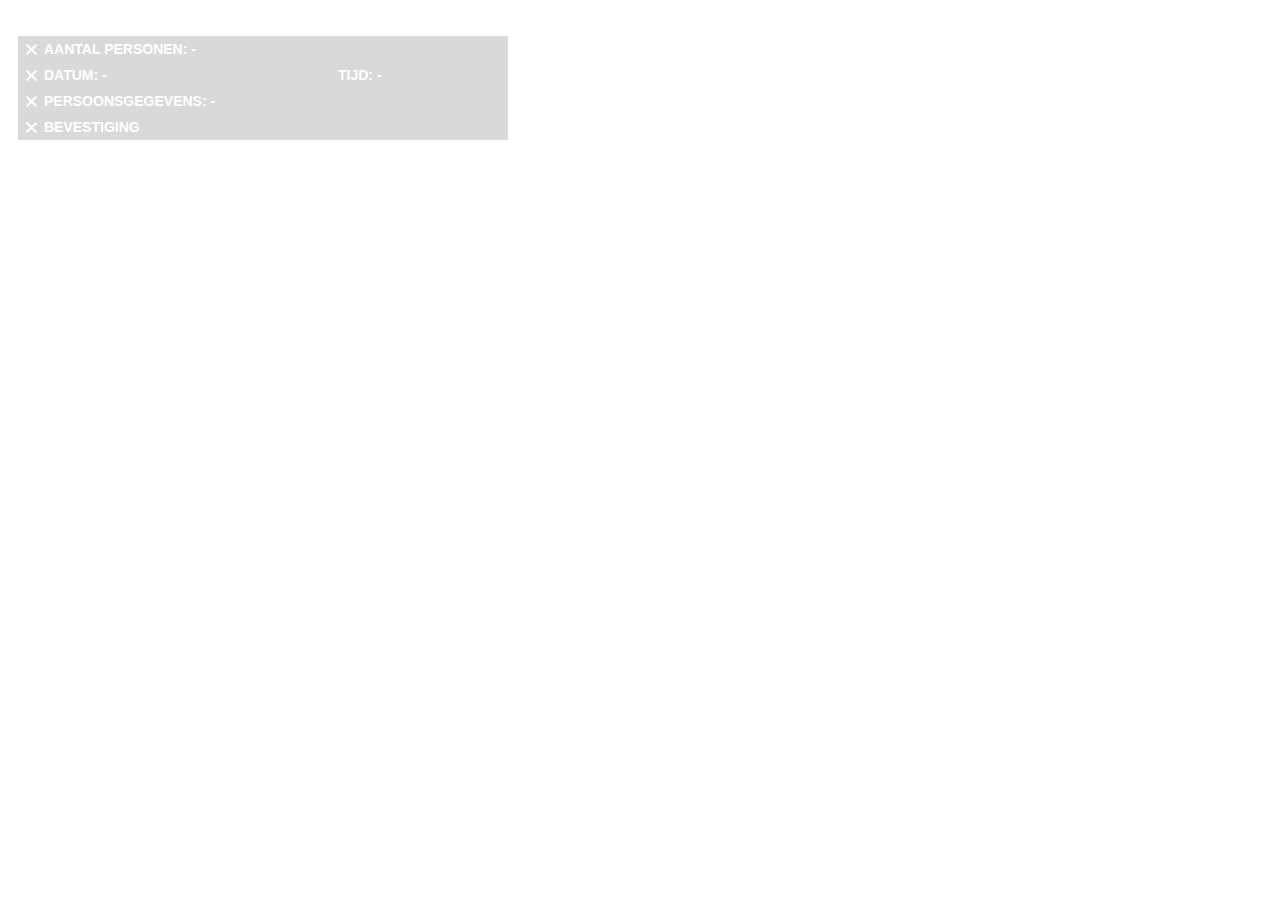
<file: index.html>
﻿<html>
<head>
    <meta http-equiv="Content-Type" content="text/html; charset=UTF-8" />
    <script type="text/javascript" src="https://code.jquery.com/jquery-1.11.2.min.js"></script>
    <script src="nappkin.js"></script>
    <script type="text/javascript">
        var nappkin = new Nappkin(193);
    var restaurant_name = "restaurant MOS";
    var fouten = false;
    var reg = /^([A-Za-z0-9_\-\.])+\@([A-Za-z0-9_\-\.])+\.([A-Za-z]{2,4})$/;
    var aantalPersonen = 0;
    var startEnable = 0;
    var datumEnable = 0;
    var persoonEnable = 0;
    var summaryEnable = 0;
    var ivs = 0;
    var actYear = new Date().getFullYear();
    var actMonth = new Date().getMonth();
    var actDay = new Date().getDate();
    var dofs = 0;
    // convertion day offset mon-sun
    var today = [actYear, actMonth, actDay];
    var reservedDay = [0, 0, 0];
    var dofsTable = [5, 6, 0, 1, 2, 3, 4];
    var calSelect = 0;
//    var tmeSelect = 0;
    var blCalendar = {};
    var warnValueLunch = 10;
    var warnValueDiner = 10;

    var blockValueLunch = 0;
    var blockValueDiner = 0;

    var dagSeatBlock = 15;
    var dagSeatWarn = 75;

    var maanden = ["januari", "februari", "maart", "april", "mei", "juni", "juli", "augustus", "september", "oktober", "november", "december"];
    var wdagen = ["Zondag", "Maandag", "Dinsdag", "Woensdag", "Donderdag", "Vrijdag", "Zaterdag"];

    function daysInMonth(iMonth, iYear) {
        return 32 - new Date(iYear, iMonth, 32).getDate();
    }
    function firstMonthDay(iMonth, iYear) {
        var firstDay = new Date(iYear, iMonth, 1);
        return firstDay.getDay();;
    }
    function setupMonth(mm) {
        disableVerstuur();
        if (mm < 0) {
            actYear--;
            actMonth = 11;
        } else if (mm > 11) {
            actYear++;
            actMonth = 0;
        } else {
            actMonth = mm;
        }
        getjSon(fillCalendar);
    }

//    function updateAvail(dta) {
//        blCalendar = dta.result;
//        fillCalendar();
//    }

    jQuery(document).ready(function () {
        $('#groepletop').hide();
        $('#person_content').hide();
        $('#datum_content').hide();
        $('#foutmsg').hide();
        $('#persoon_content').hide();
        $('#summary_content').hide();
        //$('#timeError').hide();

        for (i = 1; i <= 7; i++) {
            $('#p' + i).click(function () {
                klikPerson($(this).attr('id').substr(1, 2));
                return false;
            });
        }

        $("#verst").click(function (event) {
            event.preventDefault();
            checkPersonalia();
            verstuur();
        });

        /*$('#nam').blur(function() {
            checkPersonalia();
        });
        // GET RESERVATION DATA
        */
        getjSon(enableStart);
    });

    function getjSon(cBack) {
        var date = new Date(actYear, actMonth, 1);
        nappkin.getAvailabilityForMonth(date, function(s) {
            blCalendar = s;
            cBack(s)
        }, function(r) {

        });
    }
//    function seatsAvail(dta) {
//        enableStart();
//    }

    function disableVerstuur() {
        //
        $('#subButton').removeClass('verstuur_active')
        $('#subButton').addClass('verstuur_inactive')
    }

    function checkPersonalia() {
        fouten = false;
        $('#nam').removeClass('invul_error')
        $('#eml').removeClass('invul_error')
        $('#tel').removeClass('invul_error')
        if (!selectedSlot) {
            fouten = true;
        }
        if ($('#nam').val() == "") {
            fouten = true;
            $('#nam').addClass('invul_error')
        } else {
            $('#persoon').html($('#nam').val());
        }
        if ($('#tel').val() == "" & aantalPersonen == 7) {
            fouten = true;
            $('#tel').addClass('invul_error')
        }
        if (reg.test($('#eml').val()) == false) {
            $('#eml').addClass('invul_error')
            fouten = true;
        }
        if (fouten == false) {
            $('#foutmsg').hide();
            $('#subButton').removeClass('verstuur_inactive')
            $('#subButton').addClass('verstuur_active')
            //$('#drop2').removeClass('drop_verstuur_inactive')
            //$('#drop2').addClass('drop_verstuur_active')
            // activate verstuur
        } else {
            $('#subButton').removeClass('verstuur_active')
            $('#subButton').addClass('verstuur_inactive')
            $('#foutmsg').show();
            //$('#drop2').removeClass('drop_verstuur_active')
            //$('#drop2').addClass('drop_verstuur_inactive')
        }
        //alert("data:"+$('#nam').val()+"\n"+$('#noot').val());

    }
    function setupDatum() {
        $('#head_datum').click(function () {
            var ivs = $('#datum_content').is(":visible");

            $('#datum_content').slideToggle('fast');
            if (ivs) {
                $('#drop1').css({ "background-position": "-26px 0px" });
            } else {
                $('#drop1').css({ "background-position": "0px 0px" });
            }

        });
    }
    function setupPersoon() {
        $('#head_persoon').click(function () {
            var ivs = $('#persoon_content').is(":visible");

            $('#persoon_content').slideToggle('fast');
            if (ivs) {
                $('#drop2').css({ "background-position": "-26px 0px" });
            } else {
                $('#drop2').css({ "background-position": "0px 0px" });
            }

        });
    }

    function enableStart() {
        if (startEnable == 0) {
            startEnable = 1;
            $('#head_personen').click(function () {
                ivs = $('#person_content').is(":visible");

                $('#person_content').slideToggle('fast');
                if (ivs) {
                    $('#drop0').css({ "background-position": "-26px 0px" });
                } else {
                    $('#drop0').css({ "background-position": "0px 0px" });
                }
            });
            $("#head_personen").removeClass("part_title_inactive");
            $("#head_personen").addClass("part_title_active");
            $("#drop0").removeClass("drop_disabled");
            $("#drop0").addClass("drop_active");
            $('#person_content').slideDown("fast");
            //
        }
    }
    function enableDate() {
        if (datumEnable == 0) {
            datumEnable = 1;
            $("#head_datum").removeClass("part_title_inactive");
            $("#head_datum").addClass("part_title_active");
            $("#drop1").removeClass("drop_disabled");
            $("#drop1").addClass("drop_active");
            $('#datum_content').slideDown("fast");

            for (i = 1; i <= 9; i++) {
                $('#slot' + i).removeClass("isWarning");
                $('#slot' + i).removeClass("isBlocked");
                $('#slot' + i).addClass("isDisabled");
            }

            $('#maandprev').click(function () {
                //event.preventDefault();
                setupMonth(actMonth - 1);
                return false;
            });
            $('#maandnext').click(function () {
                //event.preventDefault();
                setupMonth(actMonth + 1);
                return false;
            });
//            // setup timeslot interaction
//            for (i = 0; i <= 9; i++) {
//                $('#slot' + i).click(function () {
//                    if ((!$(this).hasClass('isBlocked')) & $(this).hasClass('kvtm') & (!$(this).hasClass('isDisabled'))) {
//                        if (tmeSelect > 0) {
//                            if (1 == 2) {
//                                //restore warning flag
//                            }
//                            $('#slot' + tmeSelect).removeClass('kvtmSelected');
//                        }
//                        tmeSelect = ($(this).attr('id').substr(4, 1));
//                        //alert("slot:"+tmeSelect);
//                        $(this).addClass('kvtmSelected');
//                        //alert($('#persoon_content').is(":visible"));
//                        if ($('#persoon_content').is(":visible")) {
//                            checkPersonalia();
//                        }
//                        var cpda = $(this).html();
//                        tmeClicked(cpda);
//                    }
//                });
//            }
            //setup day calendar interaction
            for (xx = 0; xx <= 41; xx++) {
                $('#dt' + xx).click(function () {
                    if (((!$(this).hasClass('kvDisabled')) & (!$(this).hasClass('kvBlocked'))) & $(this).html() != "") {
                        if (calSelect > 0) {
                            $('#dt' + calSelect).removeClass('kvSelected');
                        }
                        $(this).addClass('kvSelected');
                        calSelect = ($(this).attr('id').substr(2, 2));
                        var cpda = $(this).html();
                        dayClicked(cpda);
                    }
                });
            }
            fillCalendar();
            setupDatum();
        }
    }
    function getSeatsTotal(dg) {
        //
        var seat = 0;
        for (i = 0; i < blCalendar.result[dg].available.length; i++) {
            if (blCalendar.result[dg].available[i].isClosed == false) {
                seat += 1 * blCalendar.result[dg].available[i].count;
            }
        }
        return seat;
    }
    function updateSlotSetting() {
        //alert("update slots");
        // called after every day click

        $('#slotcontainer').empty();

        var day = reservedDay[2] - 1;
        var divRequired = false;
        var info = blCalendar.dates[day];
        selectedSlot = null;
        for(var s = 0; s < info.sections.length; s++) {
            var section = info.sections[s];
            if (!section.isClosed) {
                for (var o = 0; o < section.slots.length; o++) {
                    var slot = section.slots[o];
                    var node = $("<div class='slot'>" + slot.start + "</div>");
                    if (!slot.available) {
                        node.addClass("isBlocked");
                    }
                    if (!o && divRequired) {
                        $('#slotcontainer').append("<div class='section_divider'></div>");
                    }

                    if (slot.available) {
                        node.click(function () {
                            if (selectedSlot) {
                                $(selectedSlot).removeClass('selected');
                            }
                            selectedSlot = this;
                            $(selectedSlot).addClass('selected');
                            //alert($('#persoon_content').is(":visible"));
                            if ($('#persoon_content').is(":visible")) {
                                checkPersonalia();
                            }
                            var cpda = $(selectedSlot).html();
                            tmeClicked(cpda);
                        });
                    }


                    $('#slotcontainer').append(node);
                    divRequired = true;
                }
            }
        }

//        //travel through timeslots
//        for (cl = 0; cl < blCalendar.result[(reservedDay[2] - 1)].available.length; cl++) {
//            $('#slot' + (cl + 1)).removeClass("isDisabled");
//            $('#slot' + (cl + 1)).removeClass("isBlocked");
//            $('#slot' + (cl + 1)).removeClass("isWarning");
//            //alert(String(blCalendar.result[(reservedDay[2]-1)].available[cl].count));
//            var slotAvailabilityInfo = blCalendar.result[(reservedDay[2] - 1)].available[cl];
//            if (slotAvailabilityInfo.isClosed) {
//                // timeslot is closed
//                $('#slot' + (cl + 1)).addClass("isDisabled");
//                // reservation on time which is disabled?
//            }
//            else {
//                // otherwise count available seats
//                var avl = slotAvailabilityInfo.count;
//                //alert(avl);
//                var dinerflag = 0;
//                if (cl < 3) {
//                    // lunch limit
//                    if (avl < blockValueLunch) {
//                        dinerflag = 2;
//                    } else if (avl < warnValueLunch) {
//                        dinerflag = 1;
//                    }
//                } else {
//                    // diner limit
//                    if (avl < blockValueDiner) {
//                        dinerflag = 2;
//                    } else if (avl < warnValueDiner) {
//                        dinerflag = 1;
//                    }
//                }
//                if (dinerflag != 0) {
//                    if (dinerflag == 2) {
//                        $('#slot' + (cl + 1)).addClass("isBlocked");
//                        // reservation on time which is full?
//                        if ((cl + 1) == tmeSelect) {
//                            $('#tijd').html("-");
//                            $('#slot' + tmeSelect).removeClass('kvtmSelected');
//                            tmeSelect = 0;
//                        }
//                    } else if (dinerflag == 1) {
//                        $('#slot' + (cl + 1)).addClass("isWarning");
//                    }
//                }
//            }
//        }
    }
    function dayClicked(dd) {
        reservedDay = [actYear, actMonth, dd];
        updateSlotSetting();
        $('#datum').html(wdagen[new Date(actYear, actMonth, dd).getDay()] + " " + dd + " " + maanden[actMonth]);
        checkContinue();
    }
    function tmeClicked(dd) {
        //reservedDay=[actYear,actMonth,dd];
        $('#tijd').html(dd);
        checkContinue();
    }
    function checkContinue() {
        if (calSelect > 0 && selectedSlot) {
            var ivs = $('#person_content').is(":visible");
            if (ivs) {
                $('#drop0').css({ "background-position": "-26px 0px" });
                $('#person_content').slideUp("fase");
            }

            enablePersoon();
        }
    }

    function infoForDayOfMonth(day) {
        if (!blCalendar) return;
        return blCalendar.dates[day];
    }

    function fillCalendar() {
        //alert("filling dates");
        // clear old
//        tmeSelect = 0;
        $('#tijd').html("-");
        for (xx = 0; xx <= 41; xx++) {
            $('#dt' + xx).html("");
            if (calSelect > 0) {
                $('#dt' + calSelect).removeClass('kvSelected');
            }
            $('#dt' + xx).removeClass("kvFilled");
            $('#dt' + xx).removeClass("kvDisabled");
            $('#dt' + xx).removeClass("kvActive");
            $('#dt' + xx).removeClass("kvBlocked");
            $('#dt' + xx).removeClass("kvWarning");
            $('#dt' + xx).addClass("kv");
        }

        for (xx = 1; xx < 10; xx++) {
            $('#slot' + xx).removeClass('kvtmSelected');
            $('#slot' + xx).removeClass("isBlocked");
            $('#slot' + xx).removeClass("isWarning");
            $('#slot' + xx).addClass("isDisabled");
        }
        $('#maandnaam').html(maanden[actMonth] + " " + actYear);

        dofs = dofsTable[firstMonthDay(actMonth, actYear)];
        for (xx = 1; xx <= daysInMonth(actMonth, actYear) ; xx++) {
            //
            $('#dt' + (xx + dofs)).html(xx);
            if (today[0] == actYear & today[1] == actMonth & today[2] == xx) {
                $('#dt' + (xx + dofs)).addClass("kvActive");
            } else {
                if (actYear < today[0] | (actYear == today[0] & actMonth < today[1]) | ((actYear <= today[0] & actMonth <= today[1]) & xx < today[2])) {
                    $('#dt' + (xx + dofs)).addClass("kvDisabled");
                } else {
                    $('#dt' + (xx + dofs)).addClass("kvFilled");
                }
            }

            if (blCalendar.isClosed(xx-1)) {
                $('#dt' + (xx + dofs)).removeClass("kvFilled");
                $('#dt' + (xx + dofs)).addClass("kvDisabled");
            }
            else {

            }

//            var allClosed = 0;
//            for (dayC = 0; dayC < blCalendar.result[(xx - 1)].available.length; dayC++) {
//                if (blCalendar.result[(xx - 1)].available[dayC].isClosed) {
//                    allClosed++;
//                }
//            }
//            switch (allClosed) {
//            case 9:
//                $('#dt' + (xx + dofs)).removeClass("kvFilled");
//                $('#dt' + (xx + dofs)).addClass("kvDisabled");
//                break;
//            default:
//                var dagSeat = getSeatsTotal(xx - 1);
//                if (dagSeat < dagSeatBlock) {
//                    $('#dt' + (xx + dofs)).addClass("kvBlocked");
//                } else if (dagSeat < dagSeatWarn) {
//                    $('#dt' + (xx + dofs)).addClass("kvWarning");
//                }
//            }
        }

    }
    function pad2(number) {
        return (number < 10 ? '0' : '') + number
    }
    function verstuur() {
        if (fouten == false) {
            var dta = "Reservering:" + aantalPersonen + " personen, " + reservedDay[0] + "/" + pad2(reservedDay[1] + 1) + "/" + pad2(reservedDay[2]) + ", tijd:" + $('#tijd').html() + "\n";
            aantalPersonen
            dta += "Naam:" + $('#nam').val() + "\n";
            dta += "Email:" + $('#eml').val() + "\n";
            dta += "Telefoon:" + $('#tel').val() + "\n";
            dta += "Noot:" + $('#noot').val() + "\n";

            var hours = 20;
            var minutes = 0;
            nappkin.createNewReservation(
                    new Date(reservedDay[0], reservedDay[1], reservedDay[2], hours, minutes),
                    aantalPersonen,
                    $('#nam').val(),
                    $('#eml').val(),
                    $('#tel').val(),
                    $('#noot').val(),
                    'nl',
                    reserveResult
            );

//            var reservationObject = {
//                name:  $('#nam').val(),
//                countGuests: aantalPersonen,
//                startsOn: reservedDay[0] + "-" + pad2(reservedDay[1] + 1) + "-" + pad2(reservedDay[2]) + "T" + $('#tijd').html() + ":00",
//                email: $('#eml').val(),
//                notes: $('#noot').val(),
//                mailingList: $('#infoaan').attr("checked"),
//                phone: $('#tel').val(),
//                locationId: locationId,
//                localTime: true
//            };
//            $.ajax({
//                type: 'POST',
//                url: baseUrl + "reservation",
//                data: JSON.stringify(reservationObject),
//                success: reserveResult,
//                contentType: 'application/json'
//            });
        }
        return false;
    }
    function reserveResult(dt) {
        enableSummary();
    }
    function enableSummary() {
        if (summaryEnable == 0) {
            summaryEnable = 1;
            $('#head_personen').unbind('click');
            $('#head_datum').unbind('click');
            $('#head_persoon').unbind('click');

            $('#person_content').slideUp("fast");
            $('#drop0').css({ "background-position": "-26px 0px" });
            $('#drop1').css({ "background-position": "-26px 0px" });
            $('#drop2').css({ "background-position": "-26px 0px" });
            $('#datum_content').slideUp("fast");
            $('#persoon_content').slideUp("fast");
            $('#summary_content').slideDown("fast");

            $("#head_summary").removeClass("part_title_inactive");
            $("#head_summary").addClass("part_title_active");
            $("#drop3").removeClass("drop_disabled");
            $("#drop3").addClass("drop_active");
            $('#summary_content').html("Bovenstaande gegevens zijn verstuurd naar <strong>" + $('#eml').val() + "</strong><br>");
            if ($('#tel').val() != "") {
                $('#summary_content').append("<br><strong>Telefoon:</strong><br>" + $('#tel').val());
            }
            if ($('#noot').val() != "") {
                $('#summary_content').append("<br><strong>Notitie:</strong><br>" + $('#noot').val());
            }
            var nwsUpd = "";
            if (!$('#infoaan').attr("checked")) {
                nwsUpd = " geen";
            }
            $('#summary_content').append("<br><br>U wilt" + nwsUpd + " nieuws ontvangen over " + restaurant_name);
            $('#summary_content').append("<br><br><a href='index.html' target='_self' class='opnieuwlink'>Klik hier</a> als u een nieuwe reservering wilt maken");

        }
    }
    function enablePersoon() {
        if (persoonEnable == 0) {
            persoonEnable = 1;
            $('#eml').keypress(function () {
                checkPersonalia();
            });
            $('#nam').blur(function () {
                checkPersonalia();
            });
            $('#eml').blur(function () {
                checkPersonalia();
            });
            $('#tel').blur(function () {
                checkPersonalia();
            });
            $('#noot').blur(function () {
                checkPersonalia();
            });
            $("#head_persoon").removeClass("part_title_inactive");
            $("#head_persoon").addClass("part_title_active");
            $("#drop2").removeClass("drop_disabled");
            $("#drop2").addClass("drop_active");
            $('#persoon_content').slideDown("fast");
            setupPersoon();
        }
    }

    function klikPerson(pp) {
        enableDate();
        if (pp == 7) {
            $('#persons').html("groepsreservering/aanvraag");
            $('#groepletop').slideDown("fast");
        } else {
            $('#persons').html(pp);
            $('#groepletop').slideUp("fast");
        }
        if (aantalPersonen > 0) {
            $("#p" + aantalPersonen).removeClass("actief");
            $("#p" + pp).addClass("inactief");
        }
        $("#p" + pp).removeClass("inactief");
        $("#p" + pp).addClass("actief");
        aantalPersonen = pp;
    }

    function getParameterByName(name) {
        name = name.replace(/[\[]/, "\\[").replace(/[\]]/, "\\]");
        var regex = new RegExp("[\\?&]" + name + "=([^&#]*)"),
            results = regex.exec(location.search);
        return results === null ? "" : decodeURIComponent(results[1].replace(/\+/g, " "));
    }

</script>
    <link href="css/rstyle.css" rel="stylesheet" type="text/css">
</head>
<body>

    <br>
    <div class="reserver" name="rtool" id="rtool">
        <div class="reservePart">
            <div class="part_title_inactive" name="head_personen" id="head_personen">
                <div class="drop_disabled" id='drop0' name='drop0'>&nbsp;</div>
                <a href="#" class='part_title_copy'>Aantal personen: <span name='persons' id='persons'>-</span></a>
            </div>
            <div class="part_content" name="person_content" id='person_content'>
                Voor hoeveel personen wilt u reserveren?<br><br>
                <span class="personlist" name="p1" id="p1">1</span>
                <span class="personlist" name="p2" id="p2">2</span>
                <span class="personlist" name="p3" id="p3">3</span>
                <span class="personlist" name="p4" id="p4">4</span>
                <span class="personlist" name="p5" id="p5">5</span>
                <span class="personlist" name="p6" id="p6">6</span>
                <span class="personlist" name="p7" id="p7">6+</span>
                <div name="groepletop" id="groepletop" class='letop'><strong>LET OP:</strong> Bij een reservering van meer dan zes personen is de door u opgegeven data <strong>GEEN</strong> reservering. Wij gebruiken uw ingevoerde gegevens om u terug te bellen en de reservering te bevestigen.</div>
            </div>
        </div>
        <div class="reservePart">
            <div class="part_title_inactive" name="head_datum" id="head_datum">
                <div class="drop_disabled" id='drop1' name='drop1'>&nbsp;</div>
                <a href="#" class='part_title_copy'>Datum: <span name='datum' id='datum'>-</span></a><div class="tijdindex">Tijd: <span name='tijd' id='tijd'>-</span></div>
            </div>
            <div class="part_content" name="datum_content" id="datum_content">
                Op welke dag wilt u reserveren?<br><br>
                <table width="464" border="0" cellspacing="2" cellpadding="0">
                    <tr class="kvt">
                        <td colspan="2" align="left" class="mndSelect"><a href="#" name="maandprev" id="maandprev">&laquo; Eerder</a></td>
                        <td colspan="3" align="center"><span class="mdnNaam" name="maandnaam" id="maandnaam">MAAND</span></td>
                        <td colspan="2" align="right" class="mndSelect"><a href="#" name="maandnext" id="maandnext">Later &raquo;</a></td>
                    </tr>
                    <tr class="kvh">
                        <td align="center" class="kvh">Ma</td>
                        <td align="center" class="kvh">Di</td>
                        <td align="center" class="kvh">Wo</td>
                        <td align="center" class="kvh">Do</td>
                        <td align="center" class="kvh">Vr</td>
                        <td align="center" class="kvh">Za</td>
                        <td align="center" class="kvh">Zo</td>
                    </tr>
                    <tr>
                        <td align="center" name="dt0" id="dt0" class="kv">&nbsp;</td>
                        <td align="center" name="dt1" id="dt1" class="kv">&nbsp;</td>
                        <td align="center" name="dt2" id="dt2" class="kv">&nbsp;</td>
                        <td align="center" name="dt3" id="dt3" class="kv">&nbsp;</td>
                        <td align="center" name="dt4" id="dt4" class="kv">&nbsp;</td>
                        <td align="center" name="dt5" id="dt5" class="kv">&nbsp;</td>
                        <td align="center" name="dt6" id="dt6" class="kv">&nbsp;</td>
                    </tr>
                    <tr>
                        <td align="center" name="dt7" id="dt7" class="kv">&nbsp;</td>
                        <td align="center" name="dt8" id="dt8" class="kv">&nbsp;</td>
                        <td align="center" name="dt9" id="dt9" class="kv">&nbsp;</td>
                        <td align="center" name="dt10" id="dt10" class="kv">&nbsp;</td>
                        <td align="center" name="dt11" id="dt11" class="kv">&nbsp;</td>
                        <td align="center" name="dt12" id="dt12" class="kv">&nbsp;</td>
                        <td align="center" name="dt13" id="dt13" class="kv">&nbsp;</td>
                    </tr>
                    <tr>
                        <td align="center" name="dt14" id="dt14" class="kv">&nbsp;</td>
                        <td align="center" name="dt15" id="dt15" class="kv">&nbsp;</td>
                        <td align="center" name="dt16" id="dt16" class="kv">&nbsp;</td>
                        <td align="center" name="dt17" id="dt17" class="kv">&nbsp;</td>
                        <td align="center" name="dt18" id="dt18" class="kv">&nbsp;</td>
                        <td align="center" name="dt19" id="dt19" class="kv">&nbsp;</td>
                        <td align="center" name="dt20" id="dt20" class="kv">&nbsp;</td>
                    </tr>
                    <tr>
                        <td align="center" name="dt21" id="dt21" class="kv">&nbsp;</td>
                        <td align="center" name="dt22" id="dt22" class="kv">&nbsp;</td>
                        <td align="center" name="dt23" id="dt23" class="kv">&nbsp;</td>
                        <td align="center" name="dt24" id="dt24" class="kv">&nbsp;</td>
                        <td align="center" name="dt25" id="dt25" class="kv">&nbsp;</td>
                        <td align="center" name="dt26" id="dt26" class="kv">&nbsp;</td>
                        <td align="center" name="dt27" id="dt27" class="kv">&nbsp;</td>
                    </tr>
                    <tr>
                        <td align="center" name="dt28" id="dt28" class="kv">&nbsp;</td>
                        <td align="center" name="dt29" id="dt29" class="kv">&nbsp;</td>
                        <td align="center" name="dt30" id="dt30" class="kv">&nbsp;</td>
                        <td align="center" name="dt31" id="dt31" class="kv">&nbsp;</td>
                        <td align="center" name="dt32" id="dt32" class="kv">&nbsp;</td>
                        <td align="center" name="dt33" id="dt33" class="kv">&nbsp;</td>
                        <td align="center" name="dt34" id="dt34" class="kv">&nbsp;</td>
                    </tr>
                    <tr>
                        <td align="center" name="dt35" id="dt35" class="kv">&nbsp;</td>
                        <td align="center" name="dt36" id="dt36" class="kv">&nbsp;</td>
                        <td align="center" name="dt37" id="dt37" class="kv">&nbsp;</td>
                        <td align="center" name="dt38" id="dt38" class="kv">&nbsp;</td>
                        <td align="center" name="dt39" id="dt39" class="kv">&nbsp;</td>
                        <td align="center" name="dt40" id="dt40" class="kv">&nbsp;</td>
                        <td align="center" name="dt41" id="dt41" class="kv">&nbsp;</td>
                    </tr>

                </table><br>

                Tijd:
                <div class="slot_container">
                    <div id="slotcontainer">Vfffffff
                    </div>
                </div>
            </div>
        </div>
        <div class="reservePart">
            <div class="part_title_inactive" name="head_persoon" id="head_persoon">
                <div class="drop_disabled" id='drop2' name='drop2'>&nbsp;</div>
                <a href="#" class='part_title_copy'>Persoonsgegevens: <span name='persoon' id='persoon'>-</span></a>
            </div>
            <div class="part_content" name="persoon_content" id="persoon_content">
                Vul hieronder uw gegevens in:<br>
                <table class="persoon_table" width="470" border="0" cellspacing="0" cellpadding="0">
                    <tr>
                        <td>Naam:<br><input name="nam" id="nam" type="text" class="txt_single" tabindex="1" value=""></td>
                        <td rowspan="3" valign="top">
                            Notities:<br>
                            <textarea type="textarea" name="noot" id="noot" class="txt_noot" tabindex="4" value=""></textarea>
                        </td>
                    </tr>
                    <tr>
                        <td>Email adres:<br><input nam="eml" id="eml" type="text" class="txt_single" tabindex="2" value=""></td>
                    </tr>
                    <tr>
                        <td>Telefoon:<br><input nam="tel" id="tel" type="text" class="txt_single" tabindex="3" value=""></td>
                    </tr>
                </table>
                <div style="padding:0 0 5px;"><input type="checkbox" name="infoaan" id="infoaan" value="0" tabindex="5">Ja, ik ontvang graag nieuws</div>

                <div name="subButton" id="subButton" class="verstuur_inactive"><div class="drop_verstuur_inactive" id='Div1' name='drop2'>&nbsp;</div><a href="#" name="verst" id="verst" class="verstuur_a" tabindex="6">VERSTUREN</a></div>
                <div name="foutmsg" id="foutmsg" class="fout_msg">De gegevens zijn nog niet compleet</div>
            </div>
        </div>
        <div class="reservePart">
            <div class="part_title_inactive" name="head_summary" id="head_summary">
                <div class="drop_disabled" id='drop3' name='drop3'>&nbsp;</div>
                <a href="#" class='part_title_copy'>bevestiging</a>
            </div>
            <div class="part_content" name="summary_content" id="summary_content"></div>
        </div>
    </div>
</body>
</html>
</file>
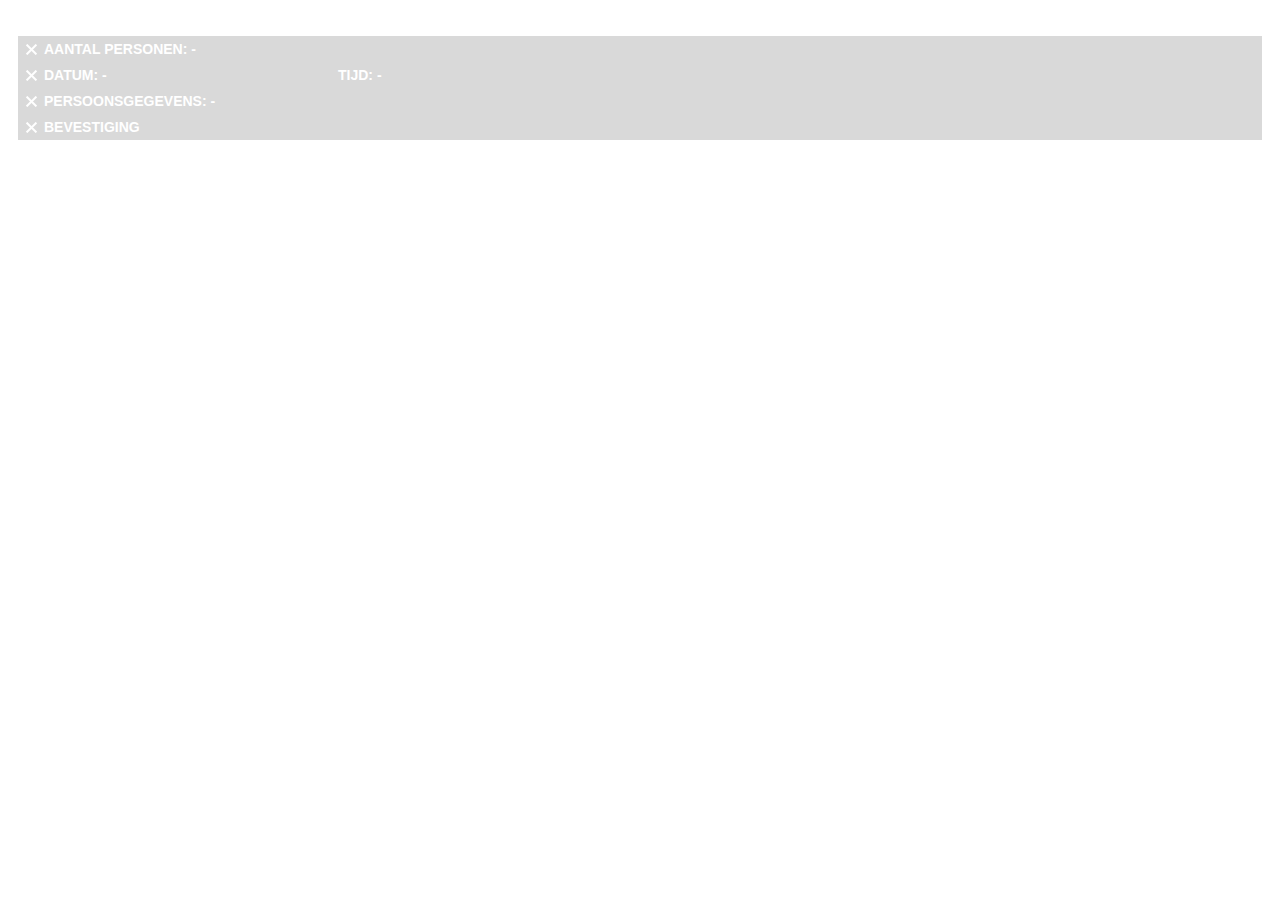
<file: old/index.html>
﻿<html>
<head>
    <meta http-equiv="Content-Type" content="text/html; charset=UTF-8" />
    <script type="text/javascript" src="https://code.jquery.com/jquery-1.11.2.min.js"></script>
    <script src="../js/nappkin_api.js"></script>
    <script type="text/javascript">
        var nappkin = new Nappkin(2);
    var restaurant_name = "Demo";
    var fouten = false;
    var reg = /^([A-Za-z0-9_\-\.])+\@([A-Za-z0-9_\-\.])+\.([A-Za-z]{2,4})$/;
    var aantalPersonen = 0;
    var startEnable = 0;
    var datumEnable = 0;
    var persoonEnable = 0;
    var summaryEnable = 0;
    var ivs = 0;
    var actYear = new Date().getFullYear();
    var actMonth = new Date().getMonth();
    var actDay = new Date().getDate();
    var dofs = 0;
    // convertion day offset mon-sun
    var today = [actYear, actMonth, actDay];
    var reservedDay = [0, 0, 0];
    var reservedTime = {};
    var dofsTable = [5, 6, 0, 1, 2, 3, 4];
    var calSelect = 0;
    var blCalendar = {};
    var warnValueLunch = 10;
    var warnValueDiner = 10;

    var blockValueLunch = 0;
    var blockValueDiner = 0;

    var dagSeatBlock = 15;
    var dagSeatWarn = 75;

    var maanden = ["januari", "februari", "maart", "april", "mei", "juni", "juli", "augustus", "september", "oktober", "november", "december"];
    var wdagen = ["Zondag", "Maandag", "Dinsdag", "Woensdag", "Donderdag", "Vrijdag", "Zaterdag"];

    function daysInMonth(iMonth, iYear) {
        return 32 - new Date(iYear, iMonth, 32).getDate();
    }
    function firstMonthDay(iMonth, iYear) {
        var firstDay = new Date(iYear, iMonth, 1);
        return firstDay.getDay();;
    }
    function setupMonth(mm) {
        disableVerstuur();
        if (mm < 0) {
            actYear--;
            actMonth = 11;
        } else if (mm > 11) {
            actYear++;
            actMonth = 0;
        } else {
            actMonth = mm;
        }
        getjSon(fillCalendar);
    }

//    function updateAvail(dta) {
//        blCalendar = dta.result;
//        fillCalendar();
//    }

    jQuery(document).ready(function () {
        $('#groepletop').hide();
        $('#person_content').hide();
        $('#datum_content').hide();
        $('#foutmsg').hide();
        $('#persoon_content').hide();
        $('#summary_content').hide();
        //$('#timeError').hide();

        for (i = 1; i <= 7; i++) {
            $('#p' + i).click(function () {
                klikPerson($(this).attr('id').substr(1, 2));
                return false;
            });
        }

        $("#verst").click(function (event) {
            event.preventDefault();
            checkPersonalia();
            verstuur();
        });

        /*$('#nam').blur(function() {
            checkPersonalia();
        });
        // GET RESERVATION DATA
        */
        getjSon(enableStart);
    });

    function getjSon(cBack) {
        var date = new Date(actYear, actMonth, 1);
        nappkin.getAvailabilityForMonth(date, function(s) {
            blCalendar = s;
            cBack(s)
        }, function(r) {

        });
    }
//    function seatsAvail(dta) {
//        enableStart();
//    }

    function disableVerstuur() {
        //
        $('#subButton').removeClass('verstuur_active')
        $('#subButton').addClass('verstuur_inactive')
    }

    function checkPersonalia() {
        fouten = false;
        $('#nam').removeClass('invul_error')
        $('#eml').removeClass('invul_error')
        $('#tel').removeClass('invul_error')
        if (!selectedSlot) {
            fouten = true;
        }
        if ($('#nam').val() == "") {
            fouten = true;
            $('#nam').addClass('invul_error')
        } else {
            $('#persoon').html($('#nam').val());
        }
        if ($('#tel').val() == "" & aantalPersonen == 7) {
            fouten = true;
            $('#tel').addClass('invul_error')
        }
        if (reg.test($('#eml').val()) == false) {
            $('#eml').addClass('invul_error')
            fouten = true;
        }
        if (fouten == false) {
            $('#foutmsg').hide();
            $('#subButton').removeClass('verstuur_inactive')
            $('#subButton').addClass('verstuur_active')
            //$('#drop2').removeClass('drop_verstuur_inactive')
            //$('#drop2').addClass('drop_verstuur_active')
            // activate verstuur
        } else {
            $('#subButton').removeClass('verstuur_active')
            $('#subButton').addClass('verstuur_inactive')
            $('#foutmsg').show();
            //$('#drop2').removeClass('drop_verstuur_active')
            //$('#drop2').addClass('drop_verstuur_inactive')
        }
        //alert("data:"+$('#nam').val()+"\n"+$('#noot').val());

    }
    function setupDatum() {
        $('#head_datum').click(function () {
            var ivs = $('#datum_content').is(":visible");

            $('#datum_content').slideToggle('fast');
            if (ivs) {
                $('#drop1').css({ "background-position": "-26px 0px" });
            } else {
                $('#drop1').css({ "background-position": "0px 0px" });
            }

        });
    }
    function setupPersoon() {
        $('#head_persoon').click(function () {
            var ivs = $('#persoon_content').is(":visible");

            $('#persoon_content').slideToggle('fast');
            if (ivs) {
                $('#drop2').css({ "background-position": "-26px 0px" });
            } else {
                $('#drop2').css({ "background-position": "0px 0px" });
            }

        });
    }

    function enableStart() {
        if (startEnable == 0) {
            startEnable = 1;
            $('#head_personen').click(function () {
                ivs = $('#person_content').is(":visible");

                $('#person_content').slideToggle('fast');
                if (ivs) {
                    $('#drop0').css({ "background-position": "-26px 0px" });
                } else {
                    $('#drop0').css({ "background-position": "0px 0px" });
                }
            });
            $("#head_personen").removeClass("part_title_inactive");
            $("#head_personen").addClass("part_title_active");
            $("#drop0").removeClass("drop_disabled");
            $("#drop0").addClass("drop_active");
            $('#person_content').slideDown("fast");
            //
        }
    }
    function enableDate() {
        if (datumEnable == 0) {
            datumEnable = 1;
            $("#head_datum").removeClass("part_title_inactive");
            $("#head_datum").addClass("part_title_active");
            $("#drop1").removeClass("drop_disabled");
            $("#drop1").addClass("drop_active");
            $('#datum_content').slideDown("fast");

            for (i = 1; i <= 9; i++) {
                $('#slot' + i).removeClass("isWarning");
                $('#slot' + i).removeClass("isBlocked");
                $('#slot' + i).addClass("isDisabled");
            }

            $('#maandprev').click(function () {
                //event.preventDefault();
                setupMonth(actMonth - 1);
                return false;
            });
            $('#maandnext').click(function () {
                //event.preventDefault();
                setupMonth(actMonth + 1);
                return false;
            });
            //setup day calendar interaction
            for (xx = 0; xx <= 41; xx++) {
                $('#dt' + xx).click(function () {
                    if (((!$(this).hasClass('kvDisabled')) & (!$(this).hasClass('kvBlocked'))) & $(this).html() != "") {
                        if (calSelect > 0) {
                            $('#dt' + calSelect).removeClass('kvSelected');
                        }
                        $(this).addClass('kvSelected');
                        calSelect = ($(this).attr('id').substr(2, 2));
                        var cpda = $(this).html();
                        dayClicked(cpda);
                    }
                });
            }
            fillCalendar();
            setupDatum();
        }
    }
    function getSeatsTotal(dg) {
        //
        var seat = 0;
        for (i = 0; i < blCalendar.result[dg].available.length; i++) {
            if (blCalendar.result[dg].available[i].isClosed == false) {
                seat += 1 * blCalendar.result[dg].available[i].count;
            }
        }
        return seat;
    }
    function updateSlotSetting() {
        // called after every day click

        $('#slotcontainer').empty();

        var day = reservedDay[2] - 1;
        var divRequired = false;
        var info = blCalendar.dates[day];
        selectedSlot = null;
        for(var s = 0; s < info.sections.length; s++) {
            var section = info.sections[s];
            if (!section.isClosed) {
                for (var o = 0; o < section.slots.length; o++) {
                    var slot = section.slots[o];
                    var node = $("<div class='slot'>" + slot.start + "</div>");
                    if (!slot.available) {
                        node.addClass("isBlocked");
                    }
                    if (!o && divRequired) {
                        $('#slotcontainer').append("<div class='section_divider'></div>");
                    }

                    if (slot.available) {
                        node.click(function () {
                            if (selectedSlot) {
                                $(selectedSlot).removeClass('selected');
                            }
                            selectedSlot = this;
                            $(selectedSlot).addClass('selected');
                            //alert($('#persoon_content').is(":visible"));
                            if ($('#persoon_content').is(":visible")) {
                                checkPersonalia();
                            }
                            var cpda = $(selectedSlot).html();
                            tmeClicked(cpda);
                        });
                    }


                    $('#slotcontainer').append(node);
                    divRequired = true;
                }
            }
        }
    }
    function dayClicked(dd) {
        reservedDay = [actYear, actMonth, dd];
        updateSlotSetting();
        $('#datum').html(wdagen[new Date(actYear, actMonth, dd).getDay()] + " " + dd + " " + maanden[actMonth]);
        checkContinue();
    }
    function tmeClicked(dd) {
        reservedTime = getTimeObject(dd);
        $('#tijd').html(dd);
        checkContinue();
    }
    function getTimeObject(slotTime) {
        var parts = slotTime.split(":");
        return {hours: parseInt(parts[0]), minutes: parseInt(parts[1])};
    }

    function checkContinue() {
        if (calSelect > 0 && selectedSlot) {
            var ivs = $('#person_content').is(":visible");
            if (ivs) {
                $('#drop0').css({ "background-position": "-26px 0px" });
                $('#person_content').slideUp("fase");
            }

            enablePersoon();
        }
    }

    function infoForDayOfMonth(day) {
        if (!blCalendar) return;
        return blCalendar.dates[day];
    }

    function fillCalendar() {
        //alert("filling dates");
        // clear old
//        tmeSelect = 0;
        $('#tijd').html("-");
        for (xx = 0; xx <= 41; xx++) {
            $('#dt' + xx).html("");
            if (calSelect > 0) {
                $('#dt' + calSelect).removeClass('kvSelected');
            }
            $('#dt' + xx).removeClass("kvFilled");
            $('#dt' + xx).removeClass("kvDisabled");
            $('#dt' + xx).removeClass("kvActive");
            $('#dt' + xx).removeClass("kvBlocked");
            $('#dt' + xx).removeClass("kvWarning");
            $('#dt' + xx).addClass("kv");
        }

        for (xx = 1; xx < 10; xx++) {
            $('#slot' + xx).removeClass('kvtmSelected');
            $('#slot' + xx).removeClass("isBlocked");
            $('#slot' + xx).removeClass("isWarning");
            $('#slot' + xx).addClass("isDisabled");
        }
        $('#maandnaam').html(maanden[actMonth] + " " + actYear);

        dofs = dofsTable[firstMonthDay(actMonth, actYear)];
        for (xx = 1; xx <= daysInMonth(actMonth, actYear) ; xx++) {
            //
            $('#dt' + (xx + dofs)).html(xx);
            if (today[0] == actYear & today[1] == actMonth & today[2] == xx) {
                $('#dt' + (xx + dofs)).addClass("kvActive");
            } else {
                if (actYear < today[0] | (actYear == today[0] & actMonth < today[1]) | ((actYear <= today[0] & actMonth <= today[1]) & xx < today[2])) {
                    $('#dt' + (xx + dofs)).addClass("kvDisabled");
                } else {
                    $('#dt' + (xx + dofs)).addClass("kvFilled");
                }
            }

            if (blCalendar.isClosed(xx-1)) {
                $('#dt' + (xx + dofs)).removeClass("kvFilled");
                $('#dt' + (xx + dofs)).addClass("kvDisabled");
            }
            else {

            }
        }
    }
    function pad2(number) {
        return (number < 10 ? '0' : '') + number
    }
    function verstuur() {
        if (fouten == false) {
            var dta = "Reservering:" + aantalPersonen + " personen, " + reservedDay[0] + "/" + pad2(reservedDay[1] + 1) + "/" + pad2(reservedDay[2]) + ", tijd:" + $('#tijd').html() + "\n";
            aantalPersonen
            dta += "Naam:" + $('#nam').val() + "\n";
            dta += "Email:" + $('#eml').val() + "\n";
            dta += "Telefoon:" + $('#tel').val() + "\n";
            dta += "Noot:" + $('#noot').val() + "\n";

            nappkin.createNewReservation(
                    new Date(reservedDay[0], reservedDay[1], reservedDay[2], reservedTime.hours, reservedTime.minutes),
                    aantalPersonen,
                    $('#nam').val(),
                    $('#eml').val(),
                    $('#tel').val(),
                    $('#noot').val(),
                    'nl',
                    reserveResult
            );

        }
        return false;
    }
    function reserveResult(dt) {
        enableSummary();
    }
    function enableSummary() {
        if (summaryEnable == 0) {
            summaryEnable = 1;
            $('#head_personen').unbind('click');
            $('#head_datum').unbind('click');
            $('#head_persoon').unbind('click');

            $('#person_content').slideUp("fast");
            $('#drop0').css({ "background-position": "-26px 0px" });
            $('#drop1').css({ "background-position": "-26px 0px" });
            $('#drop2').css({ "background-position": "-26px 0px" });
            $('#datum_content').slideUp("fast");
            $('#persoon_content').slideUp("fast");
            $('#summary_content').slideDown("fast");

            $("#head_summary").removeClass("part_title_inactive");
            $("#head_summary").addClass("part_title_active");
            $("#drop3").removeClass("drop_disabled");
            $("#drop3").addClass("drop_active");
            $('#summary_content').html("Bovenstaande gegevens zijn verstuurd naar <strong>" + $('#eml').val() + "</strong><br>");
            if ($('#tel').val() != "") {
                $('#summary_content').append("<br><strong>Telefoon:</strong><br>" + $('#tel').val());
            }
            if ($('#noot').val() != "") {
                $('#summary_content').append("<br><strong>Notitie:</strong><br>" + $('#noot').val());
            }
            var nwsUpd = "";
            if (!$('#infoaan').attr("checked")) {
                nwsUpd = " geen";
            }
            $('#summary_content').append("<br><br>U wilt" + nwsUpd + " nieuws ontvangen over " + restaurant_name);
            $('#summary_content').append("<br><br><a href='index.html' target='_self' class='opnieuwlink'>Klik hier</a> als u een nieuwe reservering wilt maken");

        }
    }
    function enablePersoon() {
        if (persoonEnable == 0) {
            persoonEnable = 1;
            $('#eml').keypress(function () {
                checkPersonalia();
            });
            $('#nam').blur(function () {
                checkPersonalia();
            });
            $('#eml').blur(function () {
                checkPersonalia();
            });
            $('#tel').blur(function () {
                checkPersonalia();
            });
            $('#noot').blur(function () {
                checkPersonalia();
            });
            $("#head_persoon").removeClass("part_title_inactive");
            $("#head_persoon").addClass("part_title_active");
            $("#drop2").removeClass("drop_disabled");
            $("#drop2").addClass("drop_active");
            $('#persoon_content').slideDown("fast");
            setupPersoon();
        }
    }

    function klikPerson(pp) {
        enableDate();
        if (pp == 7) {
            $('#persons').html("groepsreservering/aanvraag");
            $('#groepletop').slideDown("fast");
        } else {
            $('#persons').html(pp);
            $('#groepletop').slideUp("fast");
        }
        if (aantalPersonen > 0) {
            $("#p" + aantalPersonen).removeClass("actief");
            $("#p" + pp).addClass("inactief");
        }
        $("#p" + pp).removeClass("inactief");
        $("#p" + pp).addClass("actief");
        aantalPersonen = pp;
    }

    function getParameterByName(name) {
        name = name.replace(/[\[]/, "\\[").replace(/[\]]/, "\\]");
        var regex = new RegExp("[\\?&]" + name + "=([^&#]*)"),
            results = regex.exec(location.search);
        return results === null ? "" : decodeURIComponent(results[1].replace(/\+/g, " "));
    }

</script>
    <link href="../css/nappkin.css" rel="stylesheet" type="text/css">
</head>
<body>

    <br>
    <div class="reserver" name="rtool" id="rtool">
        <div class="reservePart">
            <div class="part_title_inactive" name="head_personen" id="head_personen">
                <div class="drop_disabled" id='drop0' name='drop0'>&nbsp;</div>
                <a href="#" class='part_title_copy'>Aantal personen: <span name='persons' id='persons'>-</span></a>
            </div>
            <div class="part_content" name="person_content" id='person_content'>
                Voor hoeveel personen wilt u reserveren?<br><br>
                <span class="personlist" name="p1" id="p1">1</span>
                <span class="personlist" name="p2" id="p2">2</span>
                <span class="personlist" name="p3" id="p3">3</span>
                <span class="personlist" name="p4" id="p4">4</span>
                <span class="personlist" name="p5" id="p5">5</span>
                <span class="personlist" name="p6" id="p6">6</span>
                <span class="personlist" name="p7" id="p7">6+</span>
                <div name="groepletop" id="groepletop" class='letop'><strong>LET OP:</strong> Bij een reservering van meer dan zes personen is de door u opgegeven data <strong>GEEN</strong> reservering. Wij gebruiken uw ingevoerde gegevens om u terug te bellen en de reservering te bevestigen.</div>
            </div>
        </div>
        <div class="reservePart">
            <div class="part_title_inactive" name="head_datum" id="head_datum">
                <div class="drop_disabled" id='drop1' name='drop1'>&nbsp;</div>
                <a href="#" class='part_title_copy'>Datum: <span name='datum' id='datum'>-</span></a><div class="tijdindex">Tijd: <span name='tijd' id='tijd'>-</span></div>
            </div>
            <div class="part_content" name="datum_content" id="datum_content">
                Op welke dag wilt u reserveren?<br><br>
                <table width="464" border="0" cellspacing="2" cellpadding="0">
                    <tr class="kvt">
                        <td colspan="2" align="left" class="mndSelect"><a href="#" name="maandprev" id="maandprev">&laquo; Eerder</a></td>
                        <td colspan="3" align="center"><span class="mdnNaam" name="maandnaam" id="maandnaam">MAAND</span></td>
                        <td colspan="2" align="right" class="mndSelect"><a href="#" name="maandnext" id="maandnext">Later &raquo;</a></td>
                    </tr>
                    <tr class="kvh">
                        <td align="center" class="kvh">Ma</td>
                        <td align="center" class="kvh">Di</td>
                        <td align="center" class="kvh">Wo</td>
                        <td align="center" class="kvh">Do</td>
                        <td align="center" class="kvh">Vr</td>
                        <td align="center" class="kvh">Za</td>
                        <td align="center" class="kvh">Zo</td>
                    </tr>
                    <tr>
                        <td align="center" name="dt0" id="dt0" class="kv">&nbsp;</td>
                        <td align="center" name="dt1" id="dt1" class="kv">&nbsp;</td>
                        <td align="center" name="dt2" id="dt2" class="kv">&nbsp;</td>
                        <td align="center" name="dt3" id="dt3" class="kv">&nbsp;</td>
                        <td align="center" name="dt4" id="dt4" class="kv">&nbsp;</td>
                        <td align="center" name="dt5" id="dt5" class="kv">&nbsp;</td>
                        <td align="center" name="dt6" id="dt6" class="kv">&nbsp;</td>
                    </tr>
                    <tr>
                        <td align="center" name="dt7" id="dt7" class="kv">&nbsp;</td>
                        <td align="center" name="dt8" id="dt8" class="kv">&nbsp;</td>
                        <td align="center" name="dt9" id="dt9" class="kv">&nbsp;</td>
                        <td align="center" name="dt10" id="dt10" class="kv">&nbsp;</td>
                        <td align="center" name="dt11" id="dt11" class="kv">&nbsp;</td>
                        <td align="center" name="dt12" id="dt12" class="kv">&nbsp;</td>
                        <td align="center" name="dt13" id="dt13" class="kv">&nbsp;</td>
                    </tr>
                    <tr>
                        <td align="center" name="dt14" id="dt14" class="kv">&nbsp;</td>
                        <td align="center" name="dt15" id="dt15" class="kv">&nbsp;</td>
                        <td align="center" name="dt16" id="dt16" class="kv">&nbsp;</td>
                        <td align="center" name="dt17" id="dt17" class="kv">&nbsp;</td>
                        <td align="center" name="dt18" id="dt18" class="kv">&nbsp;</td>
                        <td align="center" name="dt19" id="dt19" class="kv">&nbsp;</td>
                        <td align="center" name="dt20" id="dt20" class="kv">&nbsp;</td>
                    </tr>
                    <tr>
                        <td align="center" name="dt21" id="dt21" class="kv">&nbsp;</td>
                        <td align="center" name="dt22" id="dt22" class="kv">&nbsp;</td>
                        <td align="center" name="dt23" id="dt23" class="kv">&nbsp;</td>
                        <td align="center" name="dt24" id="dt24" class="kv">&nbsp;</td>
                        <td align="center" name="dt25" id="dt25" class="kv">&nbsp;</td>
                        <td align="center" name="dt26" id="dt26" class="kv">&nbsp;</td>
                        <td align="center" name="dt27" id="dt27" class="kv">&nbsp;</td>
                    </tr>
                    <tr>
                        <td align="center" name="dt28" id="dt28" class="kv">&nbsp;</td>
                        <td align="center" name="dt29" id="dt29" class="kv">&nbsp;</td>
                        <td align="center" name="dt30" id="dt30" class="kv">&nbsp;</td>
                        <td align="center" name="dt31" id="dt31" class="kv">&nbsp;</td>
                        <td align="center" name="dt32" id="dt32" class="kv">&nbsp;</td>
                        <td align="center" name="dt33" id="dt33" class="kv">&nbsp;</td>
                        <td align="center" name="dt34" id="dt34" class="kv">&nbsp;</td>
                    </tr>
                    <tr>
                        <td align="center" name="dt35" id="dt35" class="kv">&nbsp;</td>
                        <td align="center" name="dt36" id="dt36" class="kv">&nbsp;</td>
                        <td align="center" name="dt37" id="dt37" class="kv">&nbsp;</td>
                        <td align="center" name="dt38" id="dt38" class="kv">&nbsp;</td>
                        <td align="center" name="dt39" id="dt39" class="kv">&nbsp;</td>
                        <td align="center" name="dt40" id="dt40" class="kv">&nbsp;</td>
                        <td align="center" name="dt41" id="dt41" class="kv">&nbsp;</td>
                    </tr>

                </table><br>

                Tijd:
                <div class="slot_container">
                    <div id="slotcontainer">Vfffffff
                    </div>
                </div>
            </div>
        </div>
        <div class="reservePart">
            <div class="part_title_inactive" name="head_persoon" id="head_persoon">
                <div class="drop_disabled" id='drop2' name='drop2'>&nbsp;</div>
                <a href="#" class='part_title_copy'>Persoonsgegevens: <span name='persoon' id='persoon'>-</span></a>
            </div>
            <div class="part_content" name="persoon_content" id="persoon_content">
                Vul hieronder uw gegevens in:<br>
                <table class="persoon_table" width="470" border="0" cellspacing="0" cellpadding="0">
                    <tr>
                        <td>Naam:<br><input name="nam" id="nam" type="text" class="txt_single" tabindex="1" value=""></td>
                        <td rowspan="3" valign="top">
                            Notities:<br>
                            <textarea type="textarea" name="noot" id="noot" class="txt_noot" tabindex="4" value=""></textarea>
                        </td>
                    </tr>
                    <tr>
                        <td>Email adres:<br><input nam="eml" id="eml" type="text" class="txt_single" tabindex="2" value=""></td>
                    </tr>
                    <tr>
                        <td>Telefoon:<br><input nam="tel" id="tel" type="text" class="txt_single" tabindex="3" value=""></td>
                    </tr>
                </table>
                <div style="padding:0 0 5px;"><input type="checkbox" name="infoaan" id="infoaan" value="0" tabindex="5">Ja, ik ontvang graag nieuws</div>

                <div name="subButton" id="subButton" class="verstuur_inactive"><div class="drop_verstuur_inactive" id='Div1' name='drop2'>&nbsp;</div><a href="#" name="verst" id="verst" class="verstuur_a" tabindex="6">VERSTUREN</a></div>
                <div name="foutmsg" id="foutmsg" class="fout_msg">De gegevens zijn nog niet compleet</div>
            </div>
        </div>
        <div class="reservePart">
            <div class="part_title_inactive" name="head_summary" id="head_summary">
                <div class="drop_disabled" id='drop3' name='drop3'>&nbsp;</div>
                <a href="#" class='part_title_copy'>bevestiging</a>
            </div>
            <div class="part_content" name="summary_content" id="summary_content"></div>
        </div>
    </div>
</body>
</html>
</file>
<file: css/rstyle.css>
﻿@charset "UTF-8";
/* CSS Document */

.reserver {
	-webkit-appearance: none;
	/*overflow:hidden;*/
	position:relative;
	font-family: arial,tahoma,sans-serif;
    font-size: 14px;
	width: 490px;
	padding: 0;
	margin: 10px;
}

.drop_active {
	display:inline-block;
	float:left;
	background-image: url("../images/pijldown.png");
	background-repeat: no-repeat;
    display: inline-block;
    height: 26px;
    margin: 0px;
    padding: 0;
    width: 26px;
	background-position: 0px 0px;
}
.drop_inactive {
	display:inline-block;
	float:left;
	background-image: url("../images/pijldown.png");
	background-repeat: no-repeat;
    display: inline-block;
    height: 26px;
    margin: 0px;
    padding: 0;
    width: 26px;
	background-position: -26px 0px;
}
.drop_disabled {
	display:inline-block;
	float:left;
	background-image: url("../images/pijldown.png");
	background-repeat: no-repeat;
    display: inline-block;
    height: 26px;
    margin: 0px;
    padding: 0;
    width: 26px;
	background-position: -52px 0px;
}

.reservePart {
	overflow:hidden;
	}
.opnieuwlink{
	text-decoration:underline;
	font-weight:bold;
	color:#404040;
}
.opnieuwlink:hover{
	text-decoration:underline;
	font-weight:bold;
	color:#606060;
}
.part_title_active {
	cursor: pointer;
	with: 490px;
	height:26px;
	background-color:#000000;
	color:#FFFFFF;
    margin: 0px;
	display:block;
	overflow:hidden;
}
.part_title_inactive {
	cursor: pointer;
	width: 490px;
	height:26px;
	background-color:#D9D9D9;
	color:#FFFFFF;
    margin: 0px;
	display:block;
	overflow:hidden;
}
.part_title_copy {
	text-transform:uppercase;
	text-decoration:none;
	color:#FFFFFF;
	font-weight:bold;
	padding:0px;
	line-height:26px;
}

.letop {
	font-size:12px;
	position:relative;
	top:0px;
	left:0px;
	width:440px;
	display:block;
	float:left;
	margin:5px 0px 0px 0px;
	color:#8E0000;
}
.allpersons {
	width:490px;
	margin:0 0 10px;
	padding:0;
	float:left;
}
.personlist {
	cursor: pointer;
	text-align:center;
	font-weight:bold;
	color:#404040;
	background-color:#D9D9D9;
	width:38px;
	height:26px;
	list-style: none;
	padding: 0;
	margin: 2px 2px 0 0;
	float: left;
	border:none;
	line-height:26px;
	
}
.actief {
	color:#BBBBBB;
	background-color:#000000;
}
.inactief {
	color:#404040;
	background-color:#D9D9D9;
}
.part_content {
	color:#404040;
	position:relative;
	width:464px;
	overflow:hidden;
	margin:0px 0px 0px 26px;
	padding:10px 0 10px 0px;
}
*, * focus {
	outline: none;
}
.tijdindex{
	position:relative;
	width:100px;
	left:320px;
	top:-26px;
	text-transform:uppercase;
	text-decoration:none;
	color:#FFFFFF;
	font-weight:bold;
	padding:0px;
	line-height:26px;
}
.mndSelect{
	height:26px;
	width:76px;
	line-height:26px;
	/*cursor: pointer;*/
	text-align:center;
	font-weight:bold;
	background-color:#D9D9D9;
	padding: 0;
	margin: 2px 2px 0 0;
}
.mndSelect a{
	text-decoration:none;
	font-size:12px;
	color:#404040;
}
.mndSelect a:hover{
	text-decoration:underline;
}
.kv{
	font-size:14px;
	height:26px;
	width:38px;
	/*cursor: pointer;*/
	text-align:center;
	font-weight:bold;
	color:#404040;
	background-color:#EEEEEE;
	padding: 0;
	margin: 2px 2px 0 0;
}
.kvFilled{
	cursor: pointer;
	color:#404040;
	background-color:#D9D9D9;
}
.kvBlocked{
	cursor: default;
	color:#512929;
	background-color:#D00000;
}
.kvWarning{
	cursor: pointer;
	color:#544b3a;
	background-color:#e1b558;
}
.kvDisabled{
	cursor:default;
	color:#D0D0D0;
	background-color:#EEEEEE;
}
.kvSelected {
	cursor:default;
	height:26px;
	width:38px;
	color:#BBBBBB;
	background-color:#000000;
	border:none;
}
.kvActive{
	cursor:pointer;
	height:24px;
	width:36px;
	color:#404040;
	border:#000000 1px solid;
}
.kvt{
	font-size:12px;
	color:#000;
	text-transform:uppercase;
	text-decoration:none;
	font-weight:bold;
	line-height:26px;
}

.kvh{
	font-size:14px;
	height:26px;
	width:38px;
	text-align:center;
	font-weight:bold;
	color:#404040;
	background-color:#FFFFFF;
	padding: 0;
	margin: 2px 2px 0 0;
}
.kvh2{
	font-size:14px;
	height:26px;
	width:38px;
	text-align:left;
	font-weight:bold;
	color:#404040;
}

.kvs{
	height:26px;
	width:30px;
}
.kvtm{
	cursor:pointer;
	font-size:14px;
	height:26px;
	width:60px;
	text-align:center;
	font-weight:bold;
	color:#404040;
	background-color:#D9D9D9;
	padding: 0;
	margin: 2px 2px 0 0;
}
.kvtmSelected{
	cursor:pointer;
	font-size:14px;
	height:26px;
	width:60px;
	text-align:center;
	font-weight:bold;
	color:#BBBBBB !important;
	background-color:#000000 !important;
	padding: 0;
	margin: 2px 2px 0 0;
}
.kvtmDisabled{
	cursor:default;
	font-size:14px;
	height:26px;
	width:60px;
	text-align:center;
	font-weight:bold;
	color:#EEEEEE;
	background-color:#D0D0D0;
	padding: 0;
	margin: 2px 2px 0 0;
}
.isWarning{
	color:#544b3a;
	background-color:#e1b558;
}
.isBlocked{
	cursor:default;
	color:#512929;
	background-color:#D00000;
}
.isDisabled{
	color:#D0D0D0;
	background-color:#EEEEEE;
}

.kalendercontainer {
	margin:5px 0 0 5px;
    font-size: 14px;
	position:relative;
	left:0px;
	top:0px;
	width:280px;
	font-weight:bold;
}
.kalenderhead {
	width:280px;
	display:block;
	color:#404040;
	font-weight:bold;
	line-height:26px;
}
.tijdcontainer {
	position:relative;
	left:295px;
	top:0px;
	width:100px;
	line-height:26px;
	width:145px;
}
.tijdtitle {
	display:block;
	color:#404040;
	font-weight:bold;
	line-height:26px;
}
.tijden {
	cursor: pointer;
	text-align:center;
	font-weight:bold;
	color:#404040;
	background-color:#D9D9D9;
	width:69px;
	height:26px;
	list-style: none;
	padding: 0;
	margin: 2px 2px 0 0;
	border:none;
	line-height:26px;
	
}
.kalenderhead {
	text-align:center;
	font-weight:bold;
	color:#404040;
	background-color:#FFFFFF;
	width:38px;
	height:26px;
	list-style: none;
	padding: 0;
	margin: 2px 2px 0 0;
	float: left;
	border:none;
	line-height:26px;
}
.kalenderdag {
	cursor: pointer;
	text-align:center;
	font-weight:bold;
	color:#404040;
	background-color:#D9D9D9;
	width:38px;
	height:26px;
	list-style: none;
	padding: 0;
	margin: 2px 2px 0 0;
	float: left;
	border:none;
	line-height:26px;
	
}
.txt_single{
	/*float:left;
	display:inline;*/
	font-weight:bold;
	color:#404040;
	position:relative;
	width:230px;
	left:0px;
	top:0px;
	margin:7px 0 7px 0;
}
.txt_single{
	-moz-border-radius: 0px;
	-webkit-border-radius: 0px;
	-webkit-appearance: none;
	outline: none;
	border:none;
	/*border:#8E0000 1px solid;*/
	font-family: arial,tahoma,sans-serif;
	font-weight:normal;
    font-size: 14px;
	margin:0px 0 6px 0;
	padding:0 3px 0 6px;
	background-color:#D9D9D9;
	line-height:24px;
	height:24px;
	width:210px;
}
.persoon_table{
	margin:5px 0 5px 0;
	font-size:14px;
	color:#404040;
	font-weight:bold;
	padding:0px;
}
.simpleTitle{
	line-height:30px;
}
.invul_error{
	border:#8E0000 1px solid;
}
.txt_noot{
	-moz-border-radius: 0px;
	-webkit-border-radius: 0px;
	-webkit-appearance: none;
	overflow: auto;
	position:relative;
	left:0px;
	top:0px;
	float:left;
	padding:0 0px 0 6px;
	margin:0px 0px 6px 0;
	resize: none;
	outline: none;
	font-family: arial,tahoma,sans-serif;
    font-size: 14px;
	border:none;
	background-color:#D9D9D9;
	line-height:24px;
	height:100px;
	width:220px;
}
.verstuur_inactive{
	position:relative;
	left:0px;
	top:0px;
	outline: none;
	padding:0;
	border:none;
	color:#FFFFFF;
	background-color:#D9D9D9;
	line-height:26px;
	height:26px;
	width:124px;
}
.verstuur_active{
	position:relative;
	left:0px;
	top:0px;
	outline: none;
	padding:0;
	border:none;
	color:#FFFFFF;
	background-color:#000000;
	line-height:26px;
	height:26px;
	width:124px;
}

.timeErr{
	margin:0;
	padding:0;
	position:absolute;
	left:324px;
	top:74px;
	color:#8E0000;
	height:196px;
	width:138px;
	border:#8E0000 1px solid;
	overflow:hidden;
}
.fout_msg{
	position:relative;
	left:150px;
	top:-26px;
	color:#8E0000;
	line-height:26px;
	height:26px;
	width:324px;
}
.verstuur_a{
	color:#FFFFFF;
	line-height:26px;
	text-decoration:none;
	font-family: arial,tahoma,sans-serif;
	font-weight:bold;
    font-size: 14px;
}
/*.drop_verstuur_active {
	display:inline-block;
	float:left;
	background-image: url("./../img/pijldown.png");
	background-repeat: no-repeat;
    display: inline-block;
    height: 26px;
    margin: 0px;
    padding: 0;
    width: 26px;
	background-position: 0px 0px;
	overflow:hidden;
}
*/
.drop_verstuur_inactive{
	display:inline-block;
	float:left;
	background-image: url("../images/pijldown.png");
	background-repeat: no-repeat;
    display: inline-block;
    height: 26px;
    margin: 0px;
    padding: 0;
    width: 26px;
	background-position: -26px 0px;
	overflow:hidden;
}

.slot {
	display: inline-block;
	background: #d9d9d9;
	margin: 1px;
	padding: 10px;
	cursor: hand;
	color: black;
	border: solid 1px white;
}

.selected {
	border: solid 1px black;
}

.section_divider {
	display: inline-block;
	width: 10px;
}

.slot_container {
	white-space: nowrap;
	overflow-x: scroll;
	width: 464px;
	height: 44px;
}
</file>
<file: css/nappkin.css>
﻿@charset "UTF-8";
/* CSS Document */

.reserver {
	-webkit-appearance: none;
	/*overflow:hidden;*/
	position:relative;
	font-family: arial,tahoma,sans-serif;
	font-size: 14px;
	/*width: 490px;*/
	padding: 0;
	margin: 10px;
}

.drop_active {
	display:inline-block;
	float:left;
	background-image: url("../images/pijldown.png");
	background-repeat: no-repeat;
	display: inline-block;
	height: 26px;
	margin: 0px;
	padding: 0;
	width: 26px;
	background-position: 0px 0px;
}
.drop_inactive {
	display:inline-block;
	float:left;
	background-image: url("../images/pijldown.png");
	background-repeat: no-repeat;
	display: inline-block;
	height: 26px;
	margin: 0px;
	padding: 0;
	width: 26px;
	background-position: -26px 0px;
}
.drop_disabled {
	display:inline-block;
	float:left;
	background-image: url("../images/pijldown.png");
	background-repeat: no-repeat;
	display: inline-block;
	height: 26px;
	margin: 0px;
	padding: 0;
	width: 26px;
	background-position: -52px 0px;
}

.reservePart {
	overflow:hidden;
}
.opnieuwlink{
	text-decoration:underline;
	font-weight:bold;
	color:#404040;
}
.opnieuwlink:hover{
	text-decoration:underline;
	font-weight:bold;
	color:#606060;
}
.part_title_active {
	cursor: pointer;
	/*with: 490px;*/
	height:26px;
	background-color:#000000;
	color:#FFFFFF;
	margin: 0px;
	display:block;
	overflow:hidden;
}

.part_title_inactive {
	cursor: pointer;
	/*width: 490px;*/
	height:26px;
	background-color:#D9D9D9;
	color:#FFFFFF;
	margin: 0px;
	display:block;
	overflow:hidden;
}

.part_title_copy {
	text-transform:uppercase;
	text-decoration:none;
	color:#FFFFFF;
	font-weight:bold;
	padding:0px;
	line-height:26px;
	border: 0 !important;
}


.letop {
	font-size:12px;
	position:relative;
	top:0px;
	left:0px;
	/*width:440px;*/
	display:block;
	float:left;
	margin:5px 0px 0px 0px;
	color:#8E0000;
}
.allpersons {
	/*width:490px;*/
	margin:0 0 10px;
	padding:0;
	float:left;
}
.personlist {
	cursor: pointer;
	text-align:center;
	font-weight:bold;
	color:#404040;
	background-color:#D9D9D9;
	width:38px;
	height:26px;
	list-style: none;
	padding: 0;
	margin: 2px 2px 0 0;
	float: left;
	border:none;
	line-height:26px;

}
.actief {
	color:#BBBBBB;
	background-color:#000000;
}
.inactief {
	color:#404040;
	background-color:#D9D9D9;
}
.part_content {
	color:#404040;
	position:relative;
	/*width:464px;*/
	overflow:hidden;
	margin:0px 0px 0px 26px;
	padding:10px 0 10px 0px;
}
*, * focus {
	outline: none;
}
.tijdindex{
	position:relative;
	width:100px;
	left:320px;
	top:-26px;
	text-transform:uppercase;
	text-decoration:none;
	color:#FFFFFF;
	font-weight:bold;
	padding:0px;
	line-height:26px;
}
.mndSelect{
	height:26px;
	/*width:76px;*/
	line-height:26px;
	/*cursor: pointer;*/
	text-align:center;
	font-weight:bold;
	background-color:#D9D9D9;
	padding: 0;
	margin: 2px 2px 0 0;
}
.mndSelect a{
	text-decoration:none;
	font-size:12px;
	color:#404040;
}
.mndSelect a:hover{
	text-decoration:underline;
}
.mndNaam {
	text-align: center;
}
.kv{
	font-size:14px;
	height:26px;
	width:38px;
	/*cursor: pointer;*/
	text-align:center;
	font-weight:bold;
	color:#404040;
	background-color:#EEEEEE;
	padding: 0;
	margin: 2px 2px 0 0;
}
.kvFilled{
	cursor: pointer;
	color:#404040;
	background-color:#D9D9D9;
}
.kvBlocked{
	cursor: default;
	color:#512929;
	background-color:#D00000;
}
.kvWarning{
	cursor: pointer;
	color:#544b3a;
	background-color:#e1b558;
}
.kvDisabled{
	cursor:default;
	color:#D0D0D0;
	background-color:#EEEEEE;
}
.kvSelected {
	cursor:default;
	height:26px;
	width:38px;
	color:#BBBBBB;
	background-color:#000000;
	border:none;
}
.kvActive{
	cursor:pointer;
	height:24px;
	width:36px;
	color:#404040;
	border:#000000 1px solid;
}
.kvt{
	font-size:12px;
	color:#000;
	text-transform:uppercase;
	text-decoration:none;
	font-weight:bold;
	line-height:26px;
}

.kvh{
	font-size:14px;
	height:26px;
	width:38px;
	text-align:center;
	font-weight:bold;
	color:#404040;
	background-color:#FFFFFF;
	padding: 0;
	margin: 2px 2px 0 0;
}
.kvh2{
	font-size:14px;
	height:26px;
	width:38px;
	text-align:left;
	font-weight:bold;
	color:#404040;
}

.kvs{
	height:26px;
	width:30px;
}
.kvtm{
	cursor:pointer;
	font-size:14px;
	height:26px;
	width:60px;
	text-align:center;
	font-weight:bold;
	color:#404040;
	background-color:#D9D9D9;
	padding: 0;
	margin: 2px 2px 0 0;
}
.kvtmSelected{
	cursor:pointer;
	font-size:14px;
	height:26px;
	width:60px;
	text-align:center;
	font-weight:bold;
	color:#BBBBBB !important;
	background-color:#000000 !important;
	padding: 0;
	margin: 2px 2px 0 0;
}
.kvtmDisabled{
	cursor:default;
	font-size:14px;
	height:26px;
	width:60px;
	text-align:center;
	font-weight:bold;
	color:#EEEEEE;
	background-color:#D0D0D0;
	padding: 0;
	margin: 2px 2px 0 0;
}
.isWarning{
	color:#544b3a;
	background-color:#e1b558;
}
.isBlocked{
	cursor:default;
	color:#512929;
	background-color:#D00000;
}
.isDisabled{
	color:#D0D0D0;
	background-color:#EEEEEE;
}

.kalendercontainer {
	margin:5px 0 0 5px;
	font-size: 14px;
	position:relative;
	left:0px;
	top:0px;
	/*width:280px;*/
	font-weight:bold;
}
.kalenderhead {
	/*width:280px;*/
	display:block;
	color:#404040;
	font-weight:bold;
	line-height:26px;
}
.tijdcontainer {
	position:relative;
	left:295px;
	top:0px;
	/*width:100px;*/
	line-height:26px;
	/*width:145px;*/
}
.tijdtitle {
	display:block;
	color:#404040;
	font-weight:bold;
	line-height:26px;
}
.tijden {
	cursor: pointer;
	text-align:center;
	font-weight:bold;
	color:#404040;
	background-color:#D9D9D9;
	width:69px;
	height:26px;
	list-style: none;
	padding: 0;
	margin: 2px 2px 0 0;
	border:none;
	line-height:26px;

}
.kalenderhead {
	text-align:center;
	font-weight:bold;
	color:#404040;
	background-color:#FFFFFF;
	width:38px;
	height:26px;
	list-style: none;
	padding: 0;
	margin: 2px 2px 0 0;
	float: left;
	border:none;
	line-height:26px;
}
.kalenderdag {
	cursor: pointer;
	text-align:center;
	font-weight:bold;
	color:#404040;
	background-color:#D9D9D9;
	width:38px;
	height:26px;
	list-style: none;
	padding: 0;
	margin: 2px 2px 0 0;
	float: left;
	border:none;
	line-height:26px;

}
.txt_single{
	/*float:left;
	display:inline;*/
	font-weight:bold;
	color:#404040;
	position:relative;
	width:230px;
	left:0px;
	top:0px;
	margin:7px 0 7px 0;
}
.txt_single{
	-moz-border-radius: 0px;
	-webkit-border-radius: 0px;
	-webkit-appearance: none;
	outline: none;
	border:none;
	/*border:#8E0000 1px solid;*/
	font-family: arial,tahoma,sans-serif;
	font-weight:normal;
	font-size: 14px;
	margin:0px 0 6px 0;
	padding:0 3px 0 6px;
	background-color:#D9D9D9;
	line-height:24px;
	height:24px;
	width:210px;
}
.persoon_table{
	margin:5px 0 5px 0;
	font-size:14px;
	color:#404040;
	font-weight:bold;
	padding:0px;
}
.simpleTitle{
	line-height:30px;
}
.invul_error{
	border:#8E0000 1px solid;
}
.txt_noot{
	-moz-border-radius: 0px;
	-webkit-border-radius: 0px;
	-webkit-appearance: none;
	overflow: auto;
	position:relative;
	left:0px;
	top:0px;
	float:left;
	padding:0 0px 0 6px;
	margin:0px 0px 6px 0;
	resize: none;
	outline: none;
	font-family: arial,tahoma,sans-serif;
	font-size: 14px;
	border:none;
	background-color:#D9D9D9;
	line-height:24px;
	height:100px;
	width:220px;
}
.verstuur_inactive{
	position:relative;
	left:0px;
	top:0px;
	outline: none;
	padding:0;
	border:none;
	color:#FFFFFF;
	background-color:#D9D9D9;
	line-height:26px;
	height:26px;
	width:124px;
}
.verstuur_active{
	position:relative;
	left:0px;
	top:0px;
	outline: none;
	padding:0;
	border:none;
	color:#FFFFFF;
	background-color:#000000;
	line-height:26px;
	height:26px;
	width:124px;
}

.timeErr{
	margin:0;
	padding:0;
	position:absolute;
	left:324px;
	top:74px;
	color:#8E0000;
	height:196px;
	width:138px;
	border:#8E0000 1px solid;
	overflow:hidden;
}
.fout_msg{
	position:relative;
	left:150px;
	top:-26px;
	color:#8E0000;
	line-height:26px;
	height:26px;
	width:324px;
}
.verstuur_a{
	color:#FFFFFF;
	line-height:26px;
	text-decoration:none;
	font-family: arial,tahoma,sans-serif;
	font-weight:bold;
	font-size: 14px;
	border: 0 !important
}
/*.drop_verstuur_active {
	display:inline-block;
	float:left;
	background-image: url("./../img/pijldown.png");
	background-repeat: no-repeat;
    display: inline-block;
    height: 26px;
    margin: 0px;
    padding: 0;
    width: 26px;
	background-position: 0px 0px;
	overflow:hidden;
}
*/
.drop_verstuur_inactive{
	display:inline-block;
	float:left;
	background-image: url("../images/pijldown.png");
	background-repeat: no-repeat;
	display: inline-block;
	height: 26px;
	margin: 0px;
	padding: 0;
	width: 26px;
	background-position: -26px 0px;
	overflow:hidden;
}

.slot {
	display: inline-block;
	background: #d9d9d9;
	margin: 1px;
	padding: 10px;
	cursor: hand;
	color: black;
	border: solid 1px white;
}

.selected {
	border: solid 1px black;
}

.section_divider {
	display: inline-block;
	width: 10px;
}

.slot_container {
	white-space: nowrap;
	overflow-x: scroll;
//	width: 464px;
	height: 44px;
}
</file>
